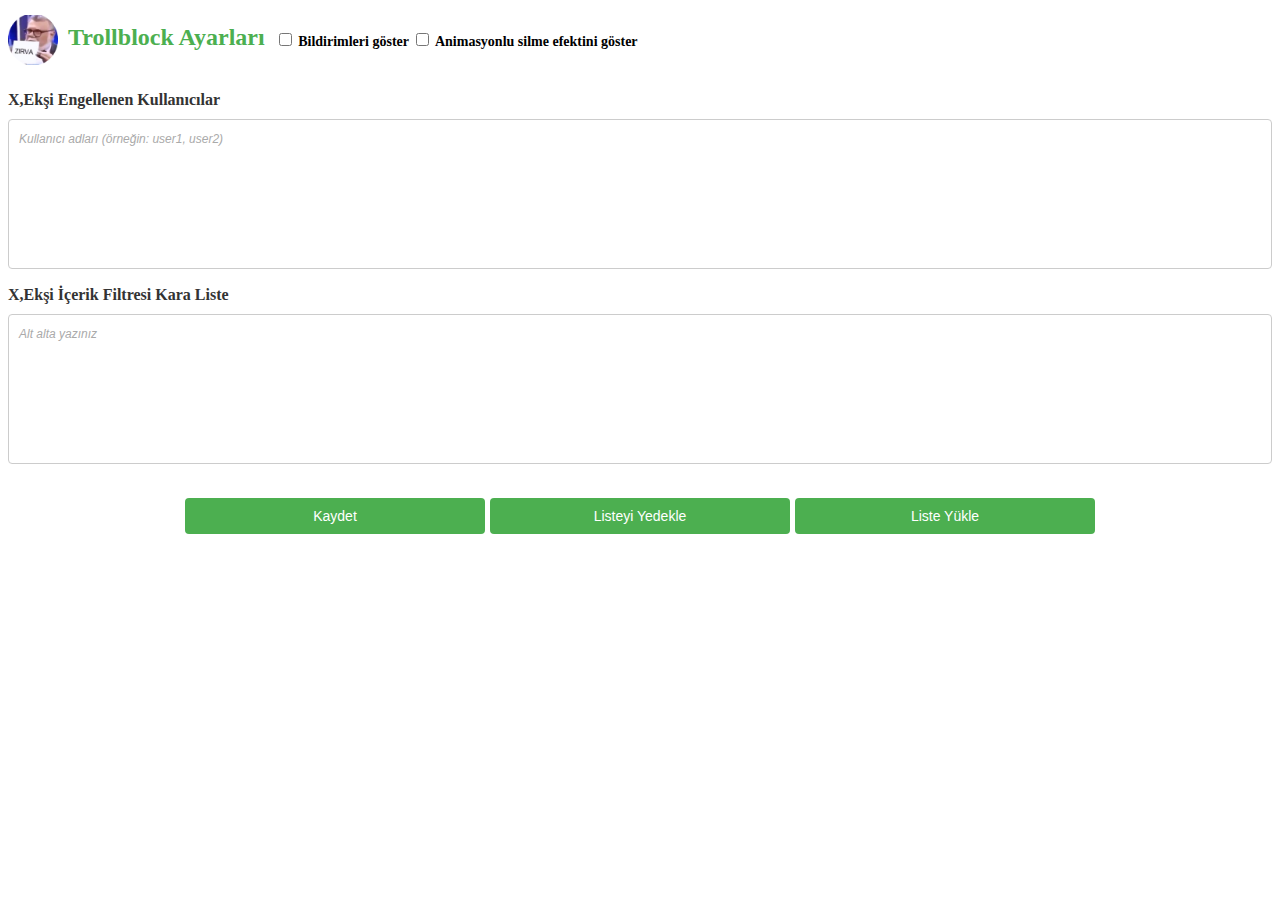
<file: src/options/options.html>
<!DOCTYPE html>
<html lang="tr">
<head>
    <meta charset="UTF-8">
    <meta name="viewport" content="width=device-width, initial-scale=1.0">
    <title>Trollblock Ayarları</title>
    <link rel="stylesheet" href="../../styles.css">
</head>
<body>
    <div>
        <div style="display: flex; align-items: center; justify-content: center; gap: 10px; margin-bottom: 20px;">
            <img src="/icons/icon128.png" alt="Trollblock Icon" style="width: 50px; height: 50px;">

        <h1>Trollblock Ayarları</h1>
        <div class="settings">
            <label>
                <input type="checkbox" id="showNotifications">
                Bildirimleri göster
            </label>
            <label>
                <input type="checkbox" id="showAnimations">
                Animasyonlu silme efektini göster
            </label>
        </div>
        </div>
        <div class="settings">
            <h2>X,Ekşi Engellenen Kullanıcılar</h2>
            <textarea id="blockedAuthors" placeholder="Kullanıcı adları (örneğin: user1, user2)"></textarea>
        </div>
        <div class="settings">
            <h2>X,Ekşi İçerik Filtresi Kara Liste</h2>
            <textarea id="blockedKeywords" placeholder="Alt alta yazınız"></textarea>
        </div>
        <div class="backup-controls" style="display: flex; gap:5px; justify-content: center; width: 100%; margin-top: 20px;">
            <button id="saveButton">Kaydet</button>
            <button id="exportButton">Listeyi Yedekle</button>
            <button id="importButton">Liste Yükle</button>
            <input type="file" id="importInput" style="display: none;" accept=".txt">
        </div>
        <p id="status"></p>
    </div>
    <script src="options.js" defer></script>
</body>
</html>
</file>
<file: styles.css>
textarea {
    width: 100%;
    resize: none;
    border: 1px solid #ccc;
    border-radius: 4px;
    padding: 10px;
    font-size: 14px;
    font-family: Arial, sans-serif;
    box-sizing: border-box;
    height: 150px; /* Ensure both textareas have the same height */
}

textarea::placeholder {
    color: #aaa;
    font-style: italic;
    font-size: 12px;
    line-height: 1.5;
}

/* Add detailed placeholder descriptions */
#blockedAuthors::placeholder {
    content: "Kullanıcı adları (örneğin: user1, user2)";
}

#blockedKeywords::placeholder {
    content: "Virgül ile ayrılmalıdır. örn: reisim,grok bu,hey grok";
}

button {
    margin-top: 10px;
    padding: 10px 20px;
    background-color: #4CAF50;
    color: white;
    border: none;
    border-radius: 4px;
    cursor: pointer;
    font-size: 14px;
    width: 300px; /* Set fixed width */
    align-self: center; /* Center the button */
}

button:hover {
    background-color: #45a049;
}

label {
    font-size: 14px;
    font-weight: bold;
    cursor: pointer;
}

#status {
    margin-top: 10px;
    font-size: 14px;
}

#options-container {
    display: flex;
    flex-wrap: wrap;
    gap: 20px;
}

.settings {
    flex: 1 1 calc(50% - 20px);
    box-sizing: border-box;
}

textarea  {
    width: 100%;
}

h2 {
    font-size: 16px;
    margin-bottom: 10px;
    color: #333;
}

h1 {
    font-size: 24px;
    margin-bottom: 20px;
    color: #4CAF50;
    text-align: center;
}
</file>
